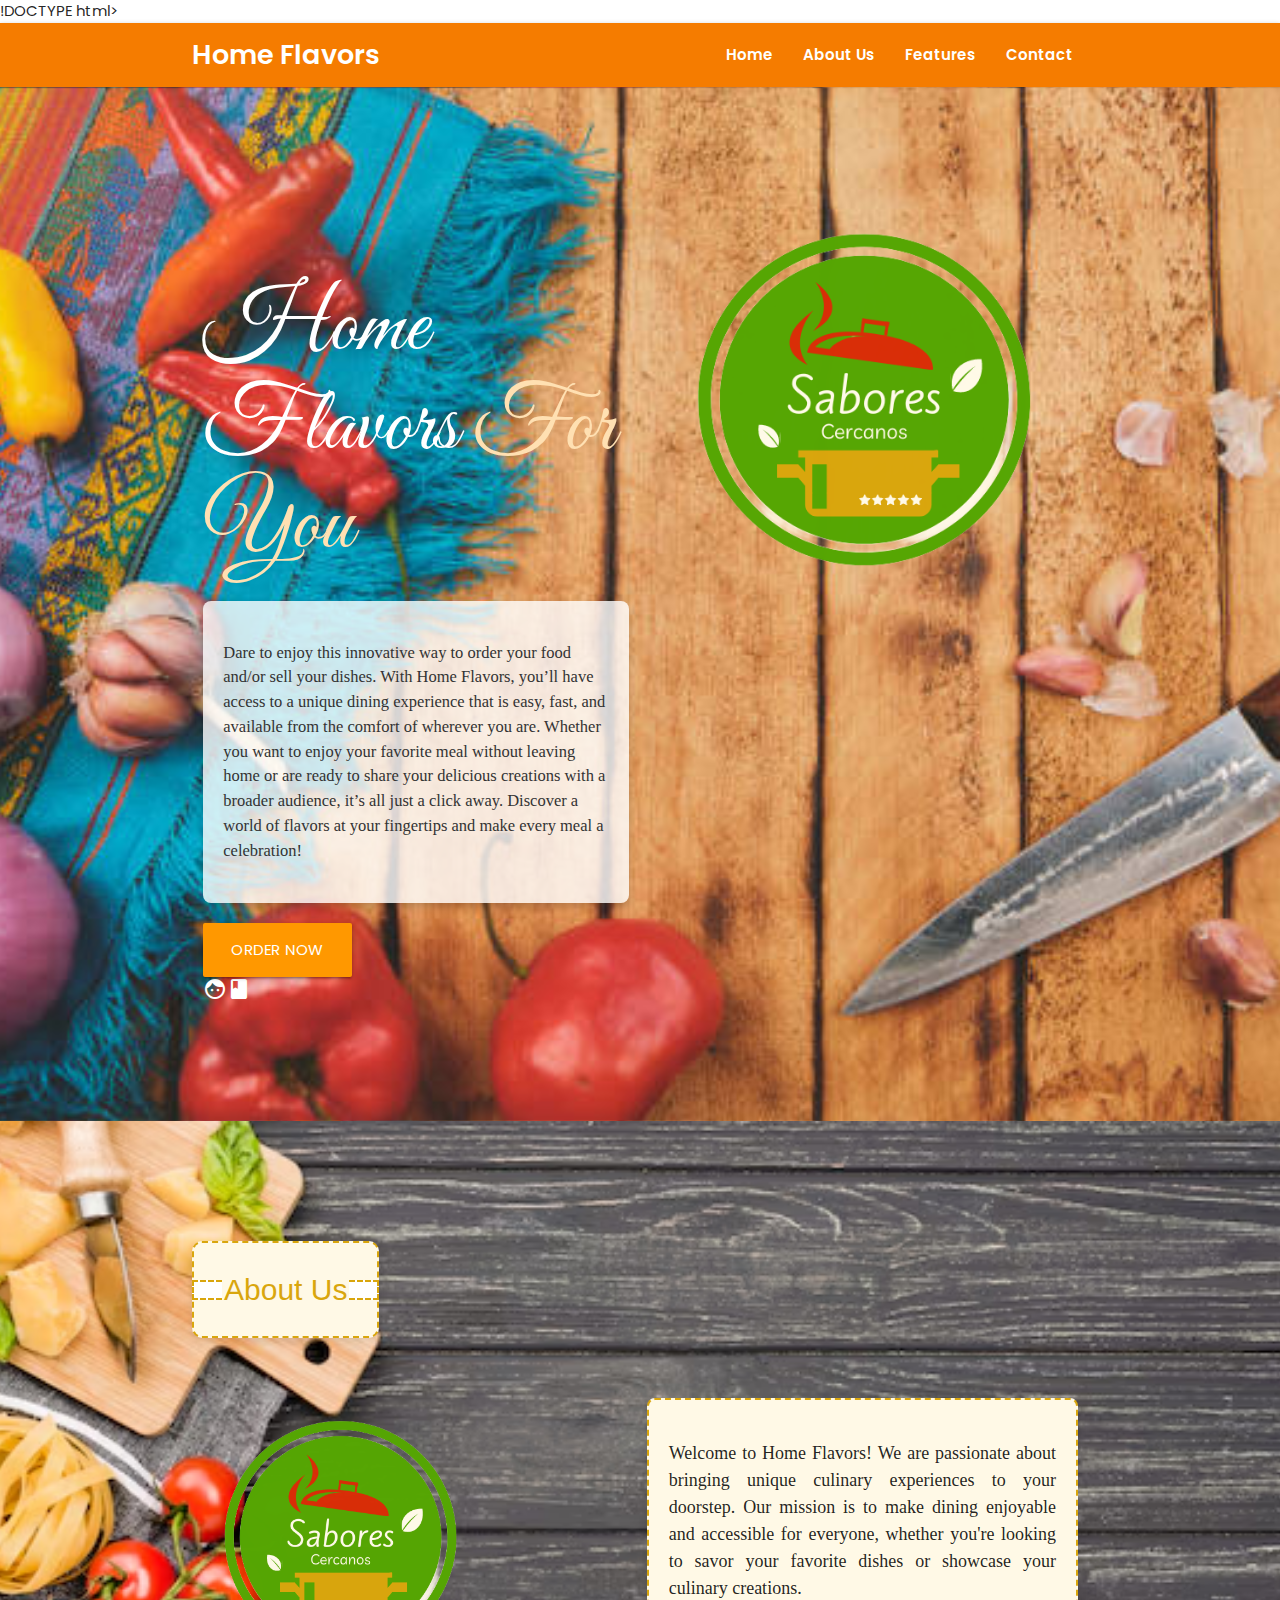
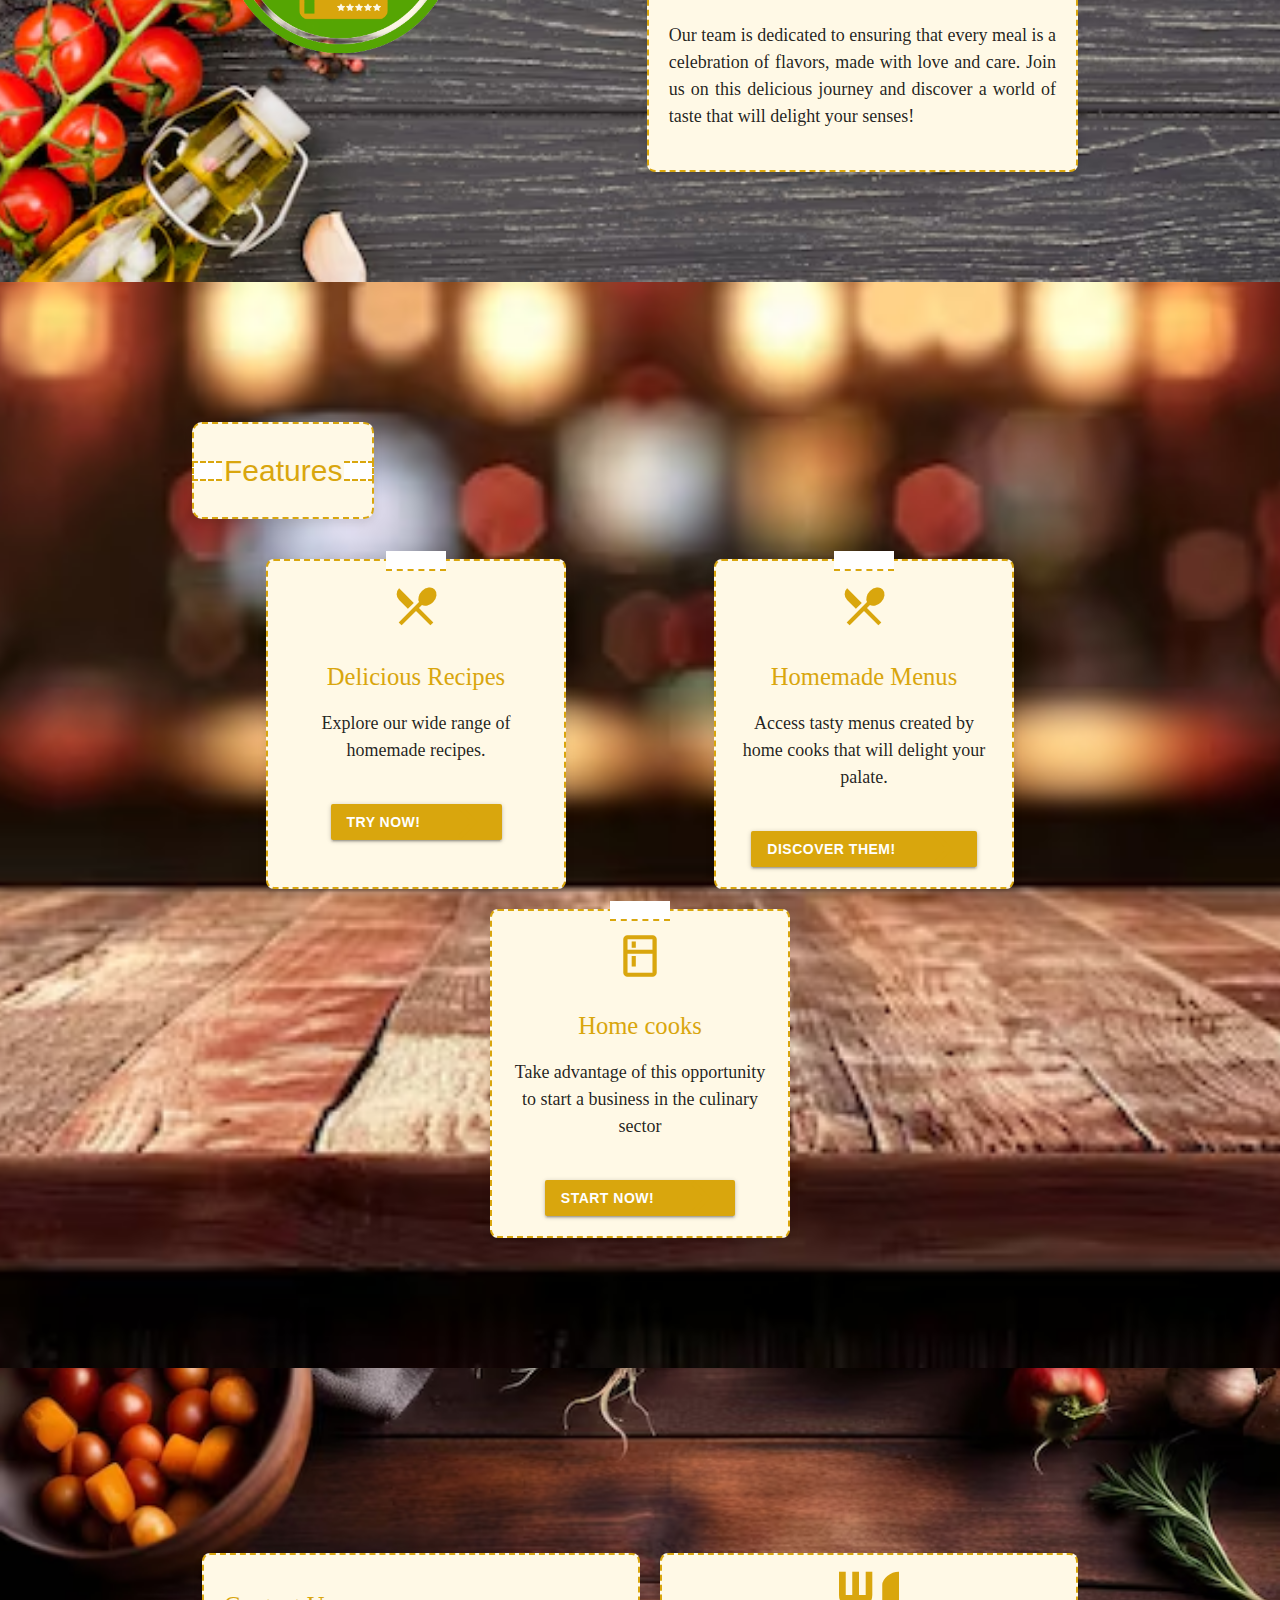
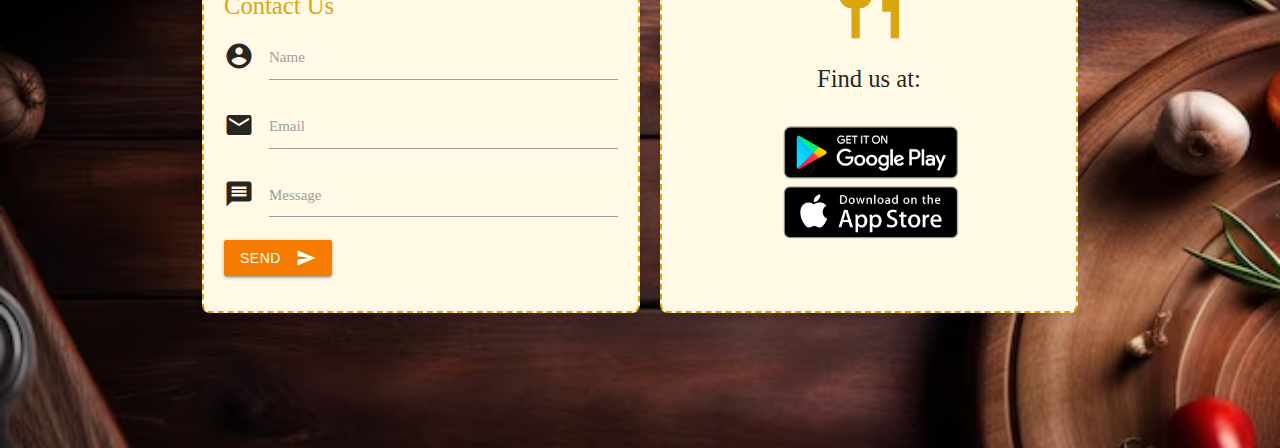
<file: index.html>
!DOCTYPE html>
<html lang="es">
<head>
    <meta charset="UTF-8">
    <meta name="viewport" content="width=device-width, initial-scale=1.0">
    <title>Home Flavors</title>
    <!-- Fonts -->
    <link href="https://fonts.googleapis.com/css2?family=Poppins:wght@400;600&family=Great+Vibes&display=swap" rel="stylesheet">
    <!-- Material Icons -->
    <link href="https://fonts.googleapis.com/icon?family=Material+Icons" rel="stylesheet">
    <!-- Materialize CSS -->
    <link rel="stylesheet" href="https://cdnjs.cloudflare.com/ajax/libs/materialize/1.0.0/css/materialize.min.css">
    <link rel="stylesheet" href="styles.css">
</head>
<body>
    <!-- Navigation Bar -->
    <nav class="orange darken-2" aria-label="Main navigation">
        <div class="nav-wrapper container">
            <a href="#hero" class="brand-logo">Home Flavors</a>
            <ul id="nav-mobile" class="right hide-on-med-and-down">
                <li><a href="#hero">Home</a></li>
                <li><a href="#about">About Us</a></li>
                <li><a href="#features">Features</a></li>
                <li><a href="#contact">Contact</a></li>                
            </ul>
        </div>
    </nav>

    <!-- Hero Section -->
<section id="hero" class="hero-section">
    <div class="container">
        <div class="row">
            <div class="col s12 m6 hero-text">
                <h1 class="hero-title">Home Flavors <span>For You</span></h1>
                <div class="recipe-card">
                    <p>Dare to enjoy this innovative way to order your food and/or sell your dishes. With Home Flavors, you’ll have access to a unique dining experience that is easy, fast, and available from the comfort of wherever you are. Whether you want to enjoy your favorite meal without leaving home or are ready to share your delicious creations with a broader audience, it’s all just a click away. Discover a world of flavors at your fingertips and make every meal a celebration!</p>
                </div>
                <a href="#contact" class="btn-large waves-effect waves-light orange" aria-label="Check our menu">
                    Order Now
                </a>
                <div class="social-icons">
                    <a href="https://www.facebook.com/?locale=es_LA" aria-label="Facebook">
                        <i class="material-icons">facebook</i>
                    </a>
                </div>
            </div>
            <div class="col s12 m6">
                <img src="./Imagenes/LogoSC (1).png" alt="LogoSC" class="responsive-img hero-image">
            </div>
        </div>
    </div>
</section>  

<!-- About Us Section -->
<section id="about" class="about-section">
    <div class="container">
        <div class="receipt-wrapper center-align" aria-label="Features receipt">
            <h4 class="features-title" aria-label="Features title">About Us</h4>
        </div>
        <div class="about-content">
            <div class="logo-container">
                <img src="./Imagenes/LogoSC (1).png" alt="Logo" class="about-logo">
            </div>
                <div class="info-container">
                <p>Welcome to Home Flavors! We are passionate about bringing unique culinary experiences to your doorstep. Our mission is to make dining enjoyable and accessible for everyone, whether you're looking to savor your favorite dishes or showcase your culinary creations.</p>
                <p>Our team is dedicated to ensuring that every meal is a celebration of flavors, made with love and care. Join us on this delicious journey and discover a world of taste that will delight your senses!</p>
            </div>
        </div>
    </div>
</section>

    <!-- Features Section -->
    <section id="features" class="feat-section">
        <div class="container">
            <div class="receipt-wrapper center-align" aria-label="Features receipt">
                <h4 class="features-title" aria-label="Features title">Features</h4>
            </div>
            <div class="feature-section" aria-label="Features section">
                <!-- Card 1 -->
                <div class="feature-card" aria-label="Feature 1">
                    <i class="material-icons" aria-hidden="true">local_dining</i>
                    <h5>Delicious Recipes</h5>
                    <p>Explore our wide range of homemade recipes.</p>
                    <button class="btn waves-effect waves-light cta-button" aria-label="Learn more about delicious recipes">
                        Try Now!
                        <i class="material-icons right">arrow_forward</i>
                    </button>
                </div>

                <!-- Card 2 -->
                <div class="feature-card" aria-label="Feature 2">
                    <i class="material-icons" aria-hidden="true">restaurant_menu</i>
                    <h5>Homemade Menus</h5>
                    <p>Access tasty menus created by home cooks that will delight your palate.</p>
                    <button class="btn waves-effect waves-light cta-button" aria-label="Learn more about exclusive menus">
                        Discover Them!
                        <i class="material-icons right">arrow_forward</i>
                    </button>
                </div>

                <!-- Card 3 -->
                <div class="feature-card" aria-label="Feature 3">
                    <i class="material-icons" aria-hidden="true">kitchen</i>
                    <h5>Home cooks</h5>
                    <p>Take advantage of this opportunity to start a business in the culinary sector</p>
                    <button class="btn waves-effect waves-light cta-button" aria-label="Learn more about kitchen tools">
                        Start Now!
                        <i class="material-icons right">arrow_forward</i>
                    </button>
                </div>
            </div>
        </div>
    </section>

<!-- Contact Section -->
     <section id="contact" class="cont-section">
        <div class="container contact-section" aria-label="Contact section">
            <div class="form-container z-depth-3" aria-label="Contact form">
                <h5 style="color:#D9A60D;">Contact Us</h5>
                <form>
                    <div class="input-field">
                        <i class="material-icons prefix">account_circle</i>
                        <input id="name" type="text" class="validate" aria-required="true" required>
                        <label for="name">Name</label>
                    </div>
                    <div class="input-field">
                        <i class="material-icons prefix">email</i>
                        <input id="email" type="email" class="validate" aria-required="true" required>
                        <label for="email">Email</label>
                    </div>
                    <div class="input-field">
                        <i class="material-icons prefix">message</i>
                        <textarea id="message" class="materialize-textarea" aria-required="true" required></textarea>
                        <label for="message">Message</label>
                    </div>
                    <button class="btn waves-effect waves-light orange darken-2" type="submit" name="action">
                        Send
                        <i class="material-icons right">send</i>
                    </button>
                </form>
            </div>

            <div class="image-container">
                <i class="material-icons contact-icon" aria-hidden="true">restaurant</i>
                <h5>Find us at:</h5>
                <img src="./Imagenes/Descargar.png" alt="Socialmedia" aria-label="Socialmedia">
            </div>
        </div>
    </section>

    <!-- Materialize JS -->
    <script src="https://cdnjs.cloudflare.com/ajax/libs/materialize/1.0.0/js/materialize.min.js"></script>
    <script>
        // Smooth scrolling for navigation
        document.querySelectorAll('a[href^="#"]').forEach(anchor => {
            anchor.addEventListener('click', function (e) {
                e.preventDefault();
                document.querySelector(this.getAttribute('href')).scrollIntoView({
                    behavior: 'smooth'
                });
            });
        });
    </script>
</body>
</html>
</file>
<file: styles.css>
body {
    font-family: 'Poppins', sans-serif;
    margin: 0;
    padding: 0;
}

.hero-section {
    background-image: url('./Imagenes/fondo2.jpg'); 
    background-size: cover;
    background-position: center;
    padding: 100px 0;
    color:white;
}

.hero-title {
    font-size: 6rem;
    font-family: 'Great Vibes', cursive; 
    color: #fff;
}

.hero-title span {
    color: #ffe0b2; 
}

p {
    font-size: 1.2rem;
    margin: 20px 0;
}

.hero-text {
    margin-top: 50px;
}

.hero-image {
    max-width: 100%;
    height: auto;
    border-radius: 15px;
}

.recipe-card {
    background-color: rgba(255, 255, 255, 0.8); 
    border-radius: 8px; 
    padding: 20px; 
    box-shadow: 0 4px 8px rgba(0, 0, 0, 0.2); 
    margin: 20px 0; 
}

.recipe-card p {
    font-family: 'Georgia', serif; 
    font-size: 1.1em; 
    line-height: 1.5; 
    color: #333; 
}

.social-icons a {
    margin-right: 10px;
    color: white;
    font-size: 2rem;
}

nav ul li a {
    font-size: 1rem;
    font-weight: 600;
    color: white;
}

nav .brand-logo {
    font-size: 1.8rem;
    font-weight: 600;
}


/* Navigation logo */
.nav-logo {
    height: 70px;  
    width: auto; 
    margin-right: 10px;  
    vertical-align: middle;  
}

/* About Us */

.about-section {
    background-image: url('./Imagenes/fondoAu.avif'); 
    background-size: cover;
    background-position: center;
    padding: 100px 0;
    text-align: left; 
}

.section-title {
    font-size: 2em; 
    margin-bottom: 20px; 
    color: #fff; 
    background-size: cover; 
    padding: 20px; 
    border-radius: 50%; 
    text-align: center;
}

.about-content {
    display: flex; 
    align-items: flex-start;
    margin-top: 30px; 
}

.logo-container {
    margin-right: 20px; 
}

.about-logo {
    width: 70%; 
    height: auto; 
}

.info-container {
    box-shadow: 0 2px 5px rgba(0, 0, 0, 0.1); 
    max-width: 800px; 
    background-color: #fff9e6; 
    border: 2px dashed #D9A60D; 
    box-shadow: 0 4px 8px rgba(0, 0, 0, 0.1);
    border-radius: 8px;
    padding: 20px;
    margin: 10px;
    text-align:justify;
    width: 500px;
    font-family: 'Georgia', serif; 
    position: relative;
}



/*Contact*/
.cont-section {
    background-image: url('./Imagenes/fondo4.avif'); 
    background-size: cover;
    background-position: center;
    padding: 125px 0;
}

/* Forms styles */
.form-container {
    flex: 1;
    padding: 20px;
    margin: 10px;
    background-color: #fff9e6;
    border: 2px dashed #D9A60D; 
    box-shadow: 0 4px 8px rgba(0, 0, 0, 0.1);
    font-family: 'Georgia', serif; 
    border-radius: 8px;
}
.contact-section {
    display: flex;
    flex-wrap: wrap;
    margin-top: 50px;
}

.image-container {
    flex: 1;
    text-align: center;
    margin: 10px;
    flex: 1;
    padding: 10px;
    margin: 10px;
    background-color: #fff9e6; 
    border: 2px dashed #D9A60D; 
    box-shadow: 0 4px 8px rgba(0, 0, 0, 0.1);
    font-family: 'Georgia', serif; 
    border-radius: 8px;
}
.image-container img {
    max-width: 50%;
    height: auto;
}
.image-container h5 {
    margin-top: 20px;
}
.contact-icon {
    font-size: 80px;
    color: #D9A60D;
}
/* Responsive Design */
@media (max-width: 768px) {
    .contact-section {
        flex-direction: column;
    }
}

/* FEATURES */

.feat-section {
    background-image: url('./Imagenes/fondo.features.avif'); 
    background-size: cover;
    background-position: center;
    padding: 120px 0;
}

/* Styles for the Features Title */
.receipt-wrapper {
    display: inline-block;
    padding: 20px;
    background-color: #fff9e6 ;
    border: 2px dashed #D9A60D;
    border-radius: 10px;
    box-shadow: 0px 4px 8px rgba(0, 0, 0, 0.1);
    margin: 20px auto;
    position: relative;
}

.features-title {
    font-family: 'Roboto', sans-serif;
    font-size: 2em;
    color: #D9A60D;
    margin: 0;
    padding: 10px;
}


.receipt-wrapper:before,
.receipt-wrapper:after {
    content: '';
    position: absolute;
    width: 30px;
    height: 20px;
    background-color: white;
    border: 2px dashed #D9A60D;
    top: 50%;
    transform: translateY(-50%);
}

.receipt-wrapper:before {
    left: -2px;
    border-right: none;
}

.receipt-wrapper:after {
    right: -2px;
    border-left: none;
}

.feature-section {
    display: flex;
    justify-content: space-around;
    flex-wrap: wrap;
    margin-top: 10px;
}
.feature-card {
    background-color: #fff9e6; 
    border: 2px dashed #D9A60D; 
    box-shadow: 0 4px 8px rgba(0, 0, 0, 0.1);
    border-radius: 8px;
    padding: 20px;
    margin: 10px;
    text-align: center;
    width: 300px;
    font-family: 'Georgia', serif; 
    position: relative;
}
.feature-card h5 {
    color: #D9A60D;
}
.feature-card i {
    font-size: 50px;
    color: #D9A60D;
    margin-bottom: 15px;
}
.feature-card::before {
    content: '';
    position: absolute;
    top: -10px;
    left: 50%;
    transform: translateX(-50%);
    width: 60px;
    height: 20px;
    background-color: #fff;
    border-bottom: 2px dashed #D9A60D;
}
.cta-button {
    margin-top: 20px;
    background-color: #D9A60D;
    color: white;
    font-weight: bold;
}
/* Responsive Design */
@media (max-width: 768px) {
    .feature-section {
        flex-direction: column;
        align-items: center;
    }
    .feature-card {
        width: 100%;
        max-width: 350px;
    }
}
/* Responsive */
@media only screen and (max-width: 600px) {
    .hero-title {
        font-size: 2.5rem;
    }

    .nav-wrapper ul li a {
        font-size: 0.9rem;
    }

    .hero-image {
        display: none; 
    }
}
</file>
